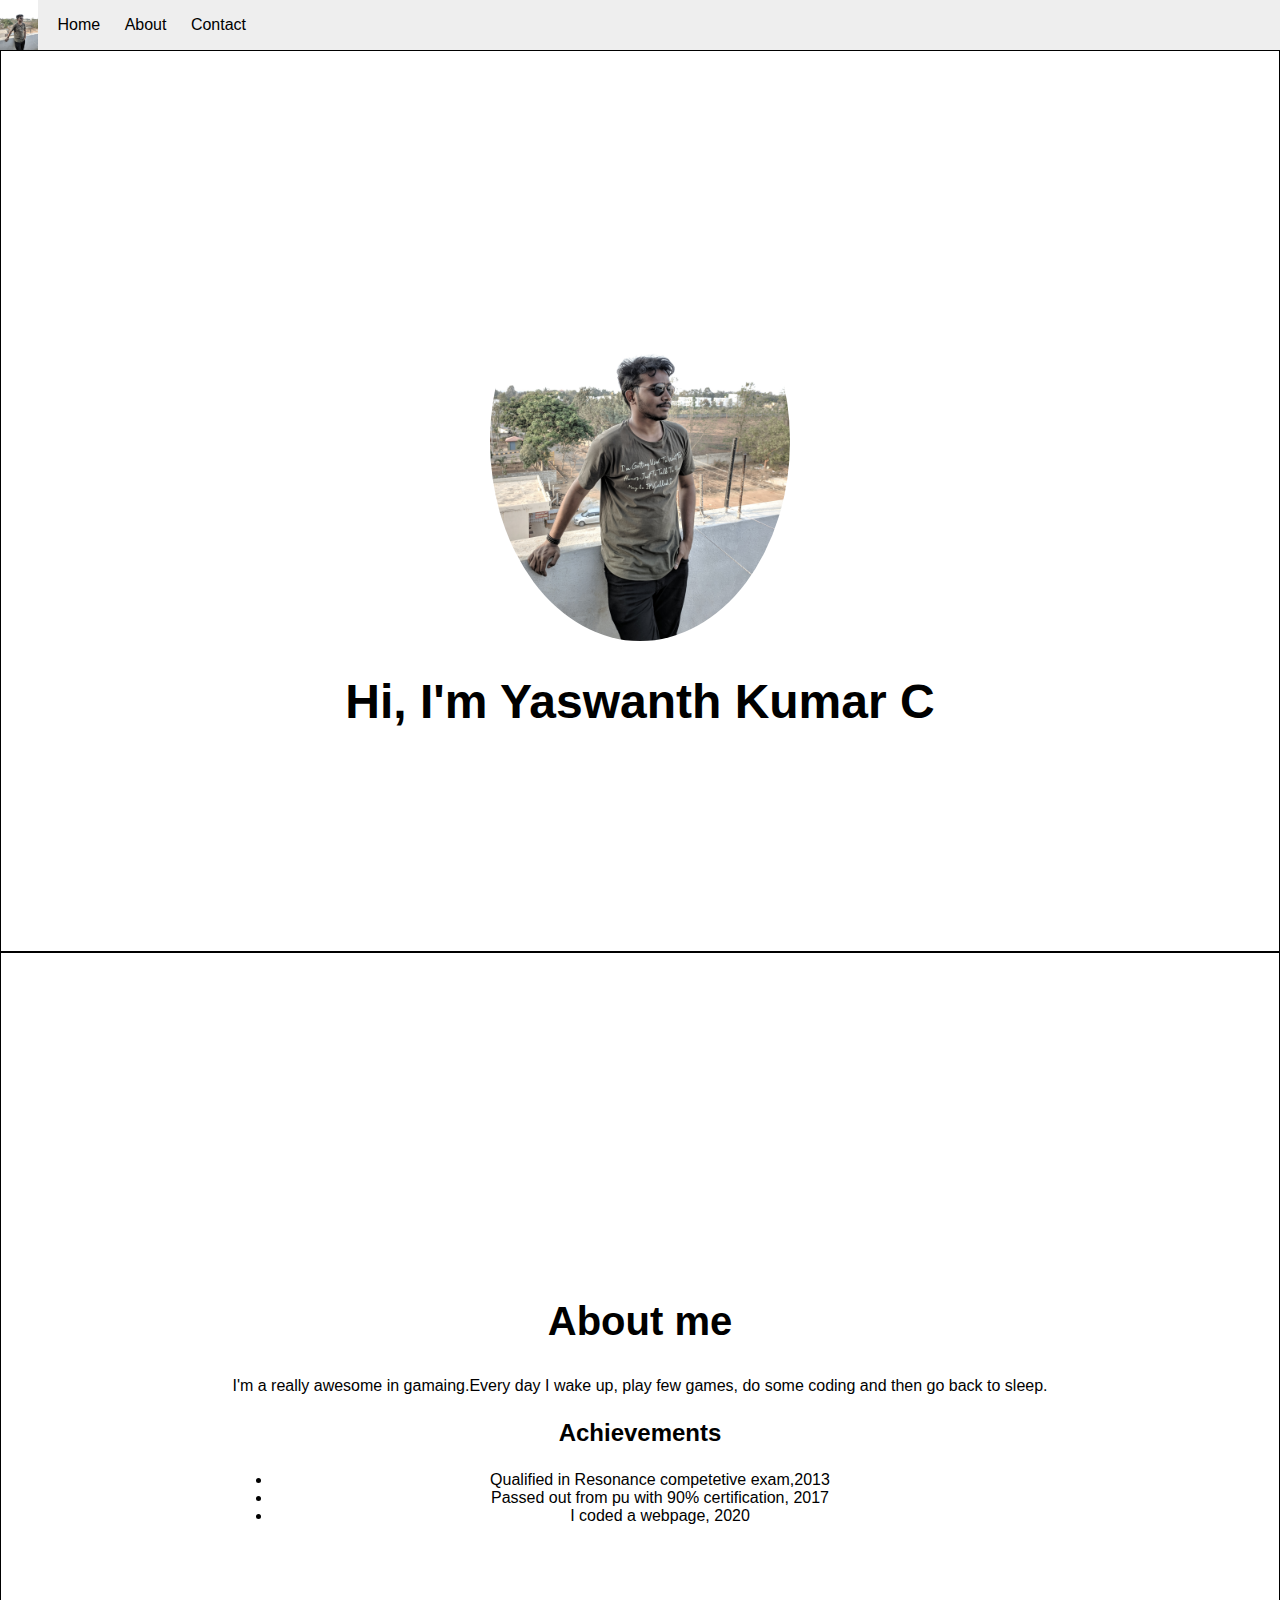
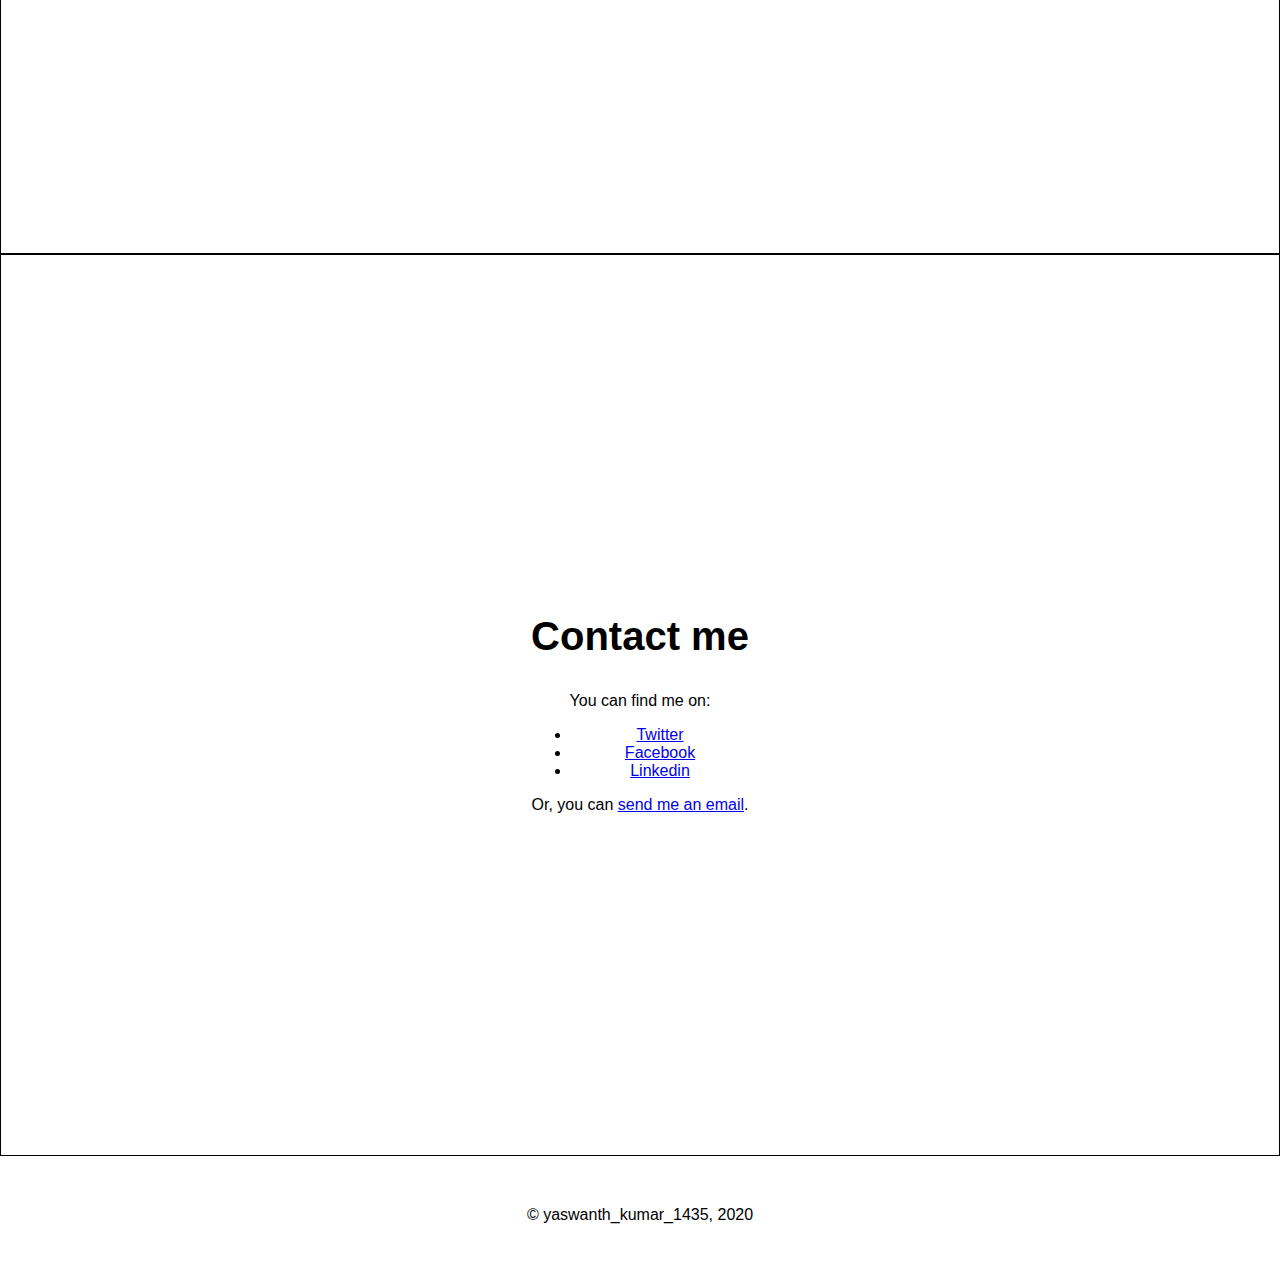
<file: index.html>
<html>
    <head>
        <title>my_web_page</title>
        <link rel="stylesheet" href="https://20171cse0783.github.io/my_web_page/style.css">
    </head>

    <body>
        <header>
            <img src="https://20171cse0783.github.io/my_web_page/first.jpg" class="profile-img">
            <nav>
                <ul>
                    <li><a href="#hero">Home</a></li>
                    <li><a href="https://20171cse0783.github.io/my_web_page/about.html">About</a></li>
                    <li><a href="#contact">Contact</a></li>
                </ul>
            </nav>
        </header>
        <main>
            <section id="hero">
                <div class="section-inner">
                    <img src="https://20171cse0783.github.io/my_web_page/first.jpg" class="profile-img">
                    <h1>Hi, I'm Yaswanth Kumar C</h1>
                </div>
            </section>
            <section id="about">
                <div class="section-inner">
                    <h2>About me</h2>
                    <p>I'm a really awesome in gamaing.Every day I wake up, play few games, do some coding and then go back to sleep.</p>
                    <h3>Achievements</h3>
                    <ul>
                        <li>Qualified in Resonance competetive exam,2013</li>
                        <li>Passed out from pu with 90% certification, 2017</li>
                        <li>I coded a webpage, 2020</li>
                    </ul>
                </div>
            </section>
            <section id="contact">
                <div class="section-inner">
                    <h2>Contact me</h2>
                    <p>You can find me on:</p>
                    <ul>
                        <li><a href="https://twitter.com/Yaswant19138476?s=09">Twitter</a></li>
                        <li><a href="https://www.facebook.com/profile.php?id=100008381716853">Facebook</a></li>
                        <li><a href="https://www.linkedin.com/in/yaswanth-kumar-77a2a3186">Linkedin</a></li>
                    </ul>
                    <p>Or, you can <a href="mailto:cyaswanthkumar555@gmail.com">send me an email</a>.</p>
                </div>
            </section>
        </main>
        <footer>
            © yaswanth_kumar_1435, 2020
        </footer>
    </body>
</html>
</file>
